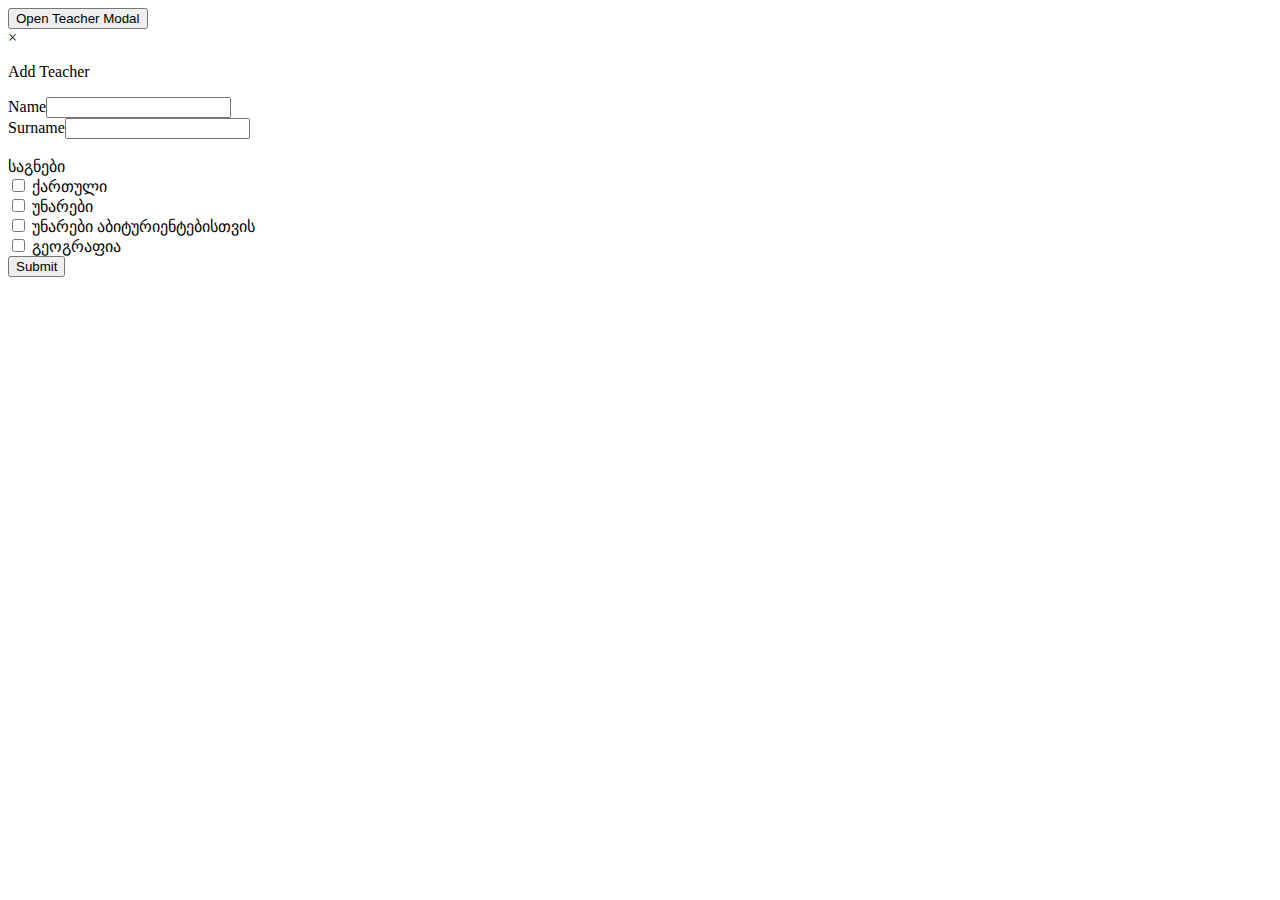
<file: teacherPopUp.html>
<!DOCTYPE html>
<html lang="en">
<head>
	<meta charset="UTF-8">
	<meta http-equiv="X-UA-Compatible" content="IE=edge">
	<meta name="viewport" content="width=device-width, initial-scale=1.0">
    <link rel="stylesheet" href="index.css">
	<title>Document</title>
</head>
<body>
    
    <!-- For Triggering/Opening The TeacherModal -->
    <button id="myBtn">Open Teacher Modal</button>
    
    <!-- The Modal Div-->
    <div id="myModal" class="modal">
    
        <!-- Modal content -->
        <div class="modal-content">
            <span class="close">&times;</span>
            <p id="modalHeading">Add Teacher</p>
            <form onsubmit="return handleData()">
                <label for="">Name</label><input type="text" class="inputs" id="name" onfocus=this.value=''><br>
                <label for="">Surname</label><input type="text" class="inputs" id="surname" onfocus=this.value=''><br>
                <div style="visibility:hidden; color:red; " id="chk_option_error">
                    Please select at least one option.
                </div>
                <div>
                    <div id="checkboxHeading">საგნები</div>
                    <input type="checkbox" name="subjects[]" id="subject1" class="checkboxes" value="ქართული" > <label
                        for="subject1">ქართული</label>
                <div>
                    <input type="checkbox" name="subjects[]" id="subject2" class="checkboxes" value="უნარები"> <label for="subject2">უნარები</label>
                </div>
                <div>
                    <input type="checkbox" name="subjects[]" id="subject3" class="checkboxes" value="უნარები აბიტურიენტებისთვის" > <label
                        for="subject3">უნარები აბიტურიენტებისთვის</label>
                </div>
                <div>
                    <input type="checkbox" name="subjects[]" id="subject4" class="checkboxes" value="გეოგრაფია"> <label
                        for="subject4">გეოგრაფია</label>
                </div> 
                <div>
                    <input type="submit" name="submit" value="Submit" />
                </div>
                </div> 
            </form>
        </div>

    <script src="index.js"></script>
</body>
</html>
</file>
<file: index.css>
.popup-wrapper{
    background: rgba(0, 0, 0, 0.5);
    position: fixed;
    top: 0;
    left: 0;
    width: 100%;
    height: 100%;
    display: none; 
  }
  
  .popup{
    font-family: arial;
    text-align: center;
    width: 100%;
    max-width: 300px;
    margin: 10% auto;
    padding: 20px;
    background: white;
    position: relative;
  }
  
  .popup-close{
    position: absolute;
    top:5px;
    right: 8px;
    cursor: pointer;
  }
  
  li{
    list-style-type: none;
  }
  
  .studList{
    font-size: 10px;
  }
  
  ul{
    padding: 1px;
  }
  
  .studDelBtn{
    font-size: 5px;
    background-color: #555555;
    padding: 5px 12px;
  }
</file>
